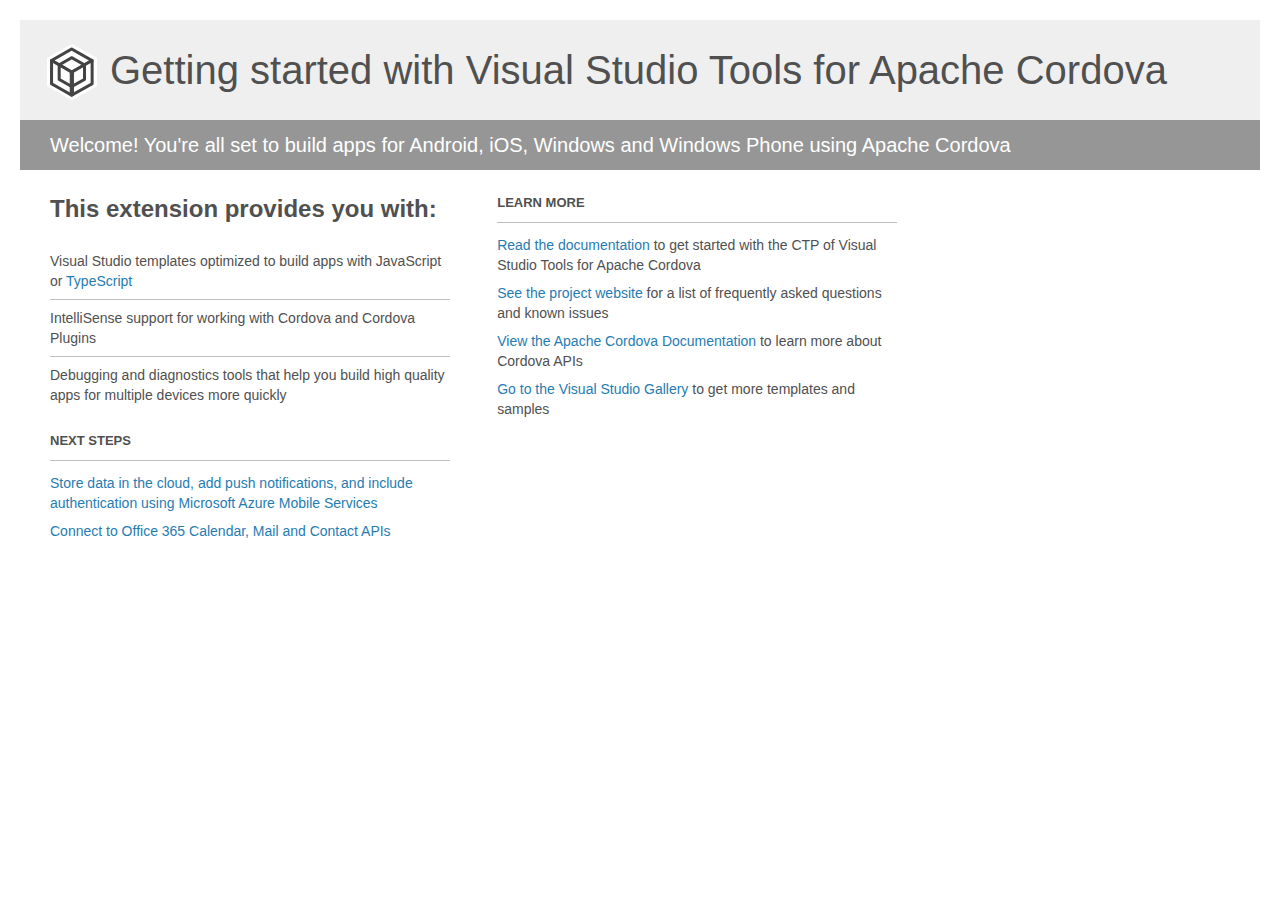
<file: CurrencyConverterCordova/Project_Readme.html>
﻿<!-- For the latest documentation, please visit http://go.microsoft.com/fwlink/?LinkID=397704 -->
<!DOCTYPE html>
<html lang="en">
<head>
    <meta charset="utf-8" />
    <title>Getting started with Visual Studio Tools for Apache Cordova</title>
    <style>
        body {
            background: #fff;
            color: #505050;
            font: 14px 'Segoe UI', tahoma, arial, helvetica, sans-serif;
            margin: 20px;
            padding: 0;
        }

        #footer {
            clear: both;
            font-size: 0.80em;
            padding-top: 100px;
        }

        #header {
            background: #efefef;
            padding: 0;
        }

            #header p {
                margin-top: 0px;
                font-size: 20px;
                color: #fff;
                background: #969696;
                padding: 10px 30px;
                line-height: 30px;
            }

        h1 {
            background-image: url('[data-uri]');
            background-repeat: no-repeat;
            background-position-y: 20px;
            font-size: 40px;
            font-weight: normal;
            margin: 0px 20px;
            padding: 20px 30px 20px 70px;
            line-height: 60px;
        }

        #main {
            padding: 5px 30px;
        }

        .section {
            width: 400px;
            float: left;
            margin: 0 4% 10px 0;
        }

            .section h2 {
                font-size: 13px;
                text-transform: uppercase;
                margin: 0;
                border-bottom: 1px solid silver;
                padding-bottom: 12px;
                margin-bottom: 8px;
            }

            .section.first {
                margin-left: 0;
            }

                .section.first h2 {
                    font-size: 24px;
                    text-transform: none;
                    border: none;
                }

                .section.first li {
                    border-top: 1px solid silver;
                    padding: 8px 0;
                }

                    .section.first li.first {
                        border-top: 0px;
                    }

            .section.last {
                margin-right: 0;
            }

        ul {
            list-style: none;
            padding: 0;
            margin: 0;
            line-height: 20px;
        }

        li {
            padding: 4px 0;
        }

        a {
            color: #267cb2;
            text-decoration: none;
        }

            a:hover {
                text-decoration: underline;
            }
    </style>
</head>
<body>
    <div id="header">
        <h1>Getting started with Visual Studio Tools for Apache Cordova</h1>
        <p>Welcome! You're all set to build apps for Android, iOS, Windows and Windows Phone using Apache Cordova</p>
    </div>

    <div id="main">
        <div class="section first">
            <h2>This extension provides you with:</h2>
            <ul>
                <li class="first">Visual Studio templates optimized to build apps with JavaScript or <a href="http://go.microsoft.com/fwlink/?LinkID=511860">TypeScript</a></li>
                <li>IntelliSense support for working with Cordova and Cordova Plugins</li>
                <li>Debugging and diagnostics tools that help you build high quality apps for multiple devices more quickly</li>
            </ul>
        </div>

        <div class="section">
            <h2>Learn More</h2>
            <ul>
                <li><a href="http://go.microsoft.com/fwlink/?LinkID=397716">Read the documentation</a> to get started with the CTP of Visual Studio Tools for Apache Cordova</li>
                <li><a href="http://go.microsoft.com/fwlink/?LinkID=398476">See the project website</a> for a list of frequently asked questions and known issues</li>
                <li><a href="http://go.microsoft.com/fwlink/?LinkID=511861">View the Apache Cordova Documentation</a> to learn more about Cordova APIs</li>
                <li><a href="http://go.microsoft.com/fwlink/?LinkID=398034">Go to the Visual Studio Gallery</a> to get more templates and samples</li>
            </ul>
        </div>

        <div class="section">
            <h2>Next Steps</h2>
            <ul>
                <li><a href="http://go.microsoft.com/fwlink/?LinkID=511863">Store data in the cloud, add push notifications, and include authentication using Microsoft Azure Mobile Services</a></li>
                <li><a href="http://go.microsoft.com/fwlink/?LinkID=511864">Connect to Office 365 Calendar, Mail and Contact APIs</a></li>
            </ul>
        </div>
    </div>
</body>
</html>
</file>
